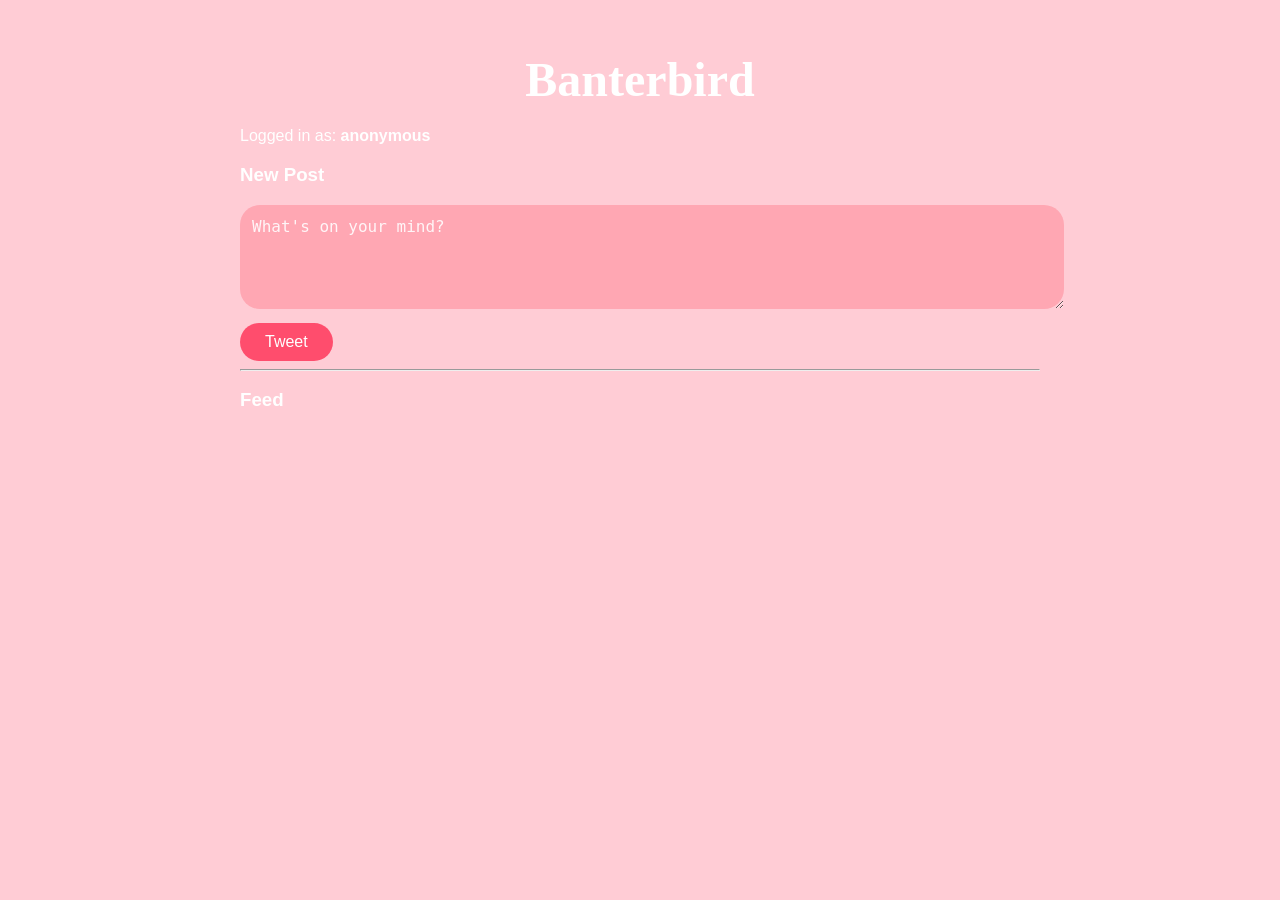
<file: templates/index.html>
<!DOCTYPE html>
<html>
<head>
    <link rel="stylesheet" href="/static/css/style.css">

    <title>Banterbird</title>
    <script src="/static/js/app.js" defer></script>
    <link rel="stylesheet" href="/static/css/style.css">

</head>
<body>
    <h1>Banterbird</h1>
    <div>
        Logged in as: <strong id="username">anonymous</strong>
    </div>
    <div>
        <h3>New Post</h3>
        <textarea id="postInput" placeholder="What's on your mind?"></textarea><br>
        <button onclick="submitPost()">Tweet</button>
    </div>
    <hr>
    <h3>Feed</h3>
    <div id="feed"></div>

    <template id="post-template">
        <div class="post">
            <p><strong class="username"></strong>: <span class="message"></span></p>
            <small class="timestamp"></small>
            <hr>
        </div>
    </template>
</body>
</html>
</file>
<file: static/css/style.css>
/* style.css */
<link rel= "stylesheet" href= "style.css">

* {
    margin: 0;
    padding: 0;
    box-sizing: border-box;
}

body {
    background-color: #ffccd5; /* pretty pink background */
    color: white;
    padding: 20px;
    max-width: 800px;
    margin: auto;
    font-family: 'Segoe UI', Tahoma, Geneva, Verdana, sans-serif;
}

/* Header */
h1 {
    text-align: center;
    font-family: 'Ribeye', cursive;
    color: white;
    font-size: 3rem;
    margin-bottom: 20px;
}

/* Username display */
#username {
    color: white;
    font-weight: bold;
}

/* New Post Section */
textarea#postInput {
    width: 100%;
    min-height: 80px;
    padding: 12px;
    font-size: 1rem;
    border: none;
    border-radius: 20px;
    margin-bottom: 10px;
    resize: vertical;
    background-color: #ffa7b3; /* lighter pink */
    color: white;
}

textarea#postInput::placeholder {
    color: #fff5f7;
}

button {
    padding: 10px 25px;
    background-color: #ff4d6d;
    color: white;
    border: none;
    border-radius: 25px;
    font-size: 1rem;
    cursor: pointer;
    transition: background-color 0.3s ease;
}

button:hover {
    background-color: #e63956;
}

/* Feed styling */
#feed {
    margin-top: 20px;
}

.post {
    background-color: #ffc2cc; /* slightly lighter pink than background */
    padding: 15px;
    border-radius: 15px;
    margin-bottom: 15px;
    color: white;
    box-shadow: 0 2px 5px rgba(0,0,0,0.05);
}

.username {
    color: white;
    font-weight: bold;
}

.timestamp {
    color: #fbe8ec;
    font-size: 0.85rem;
}
</file>
